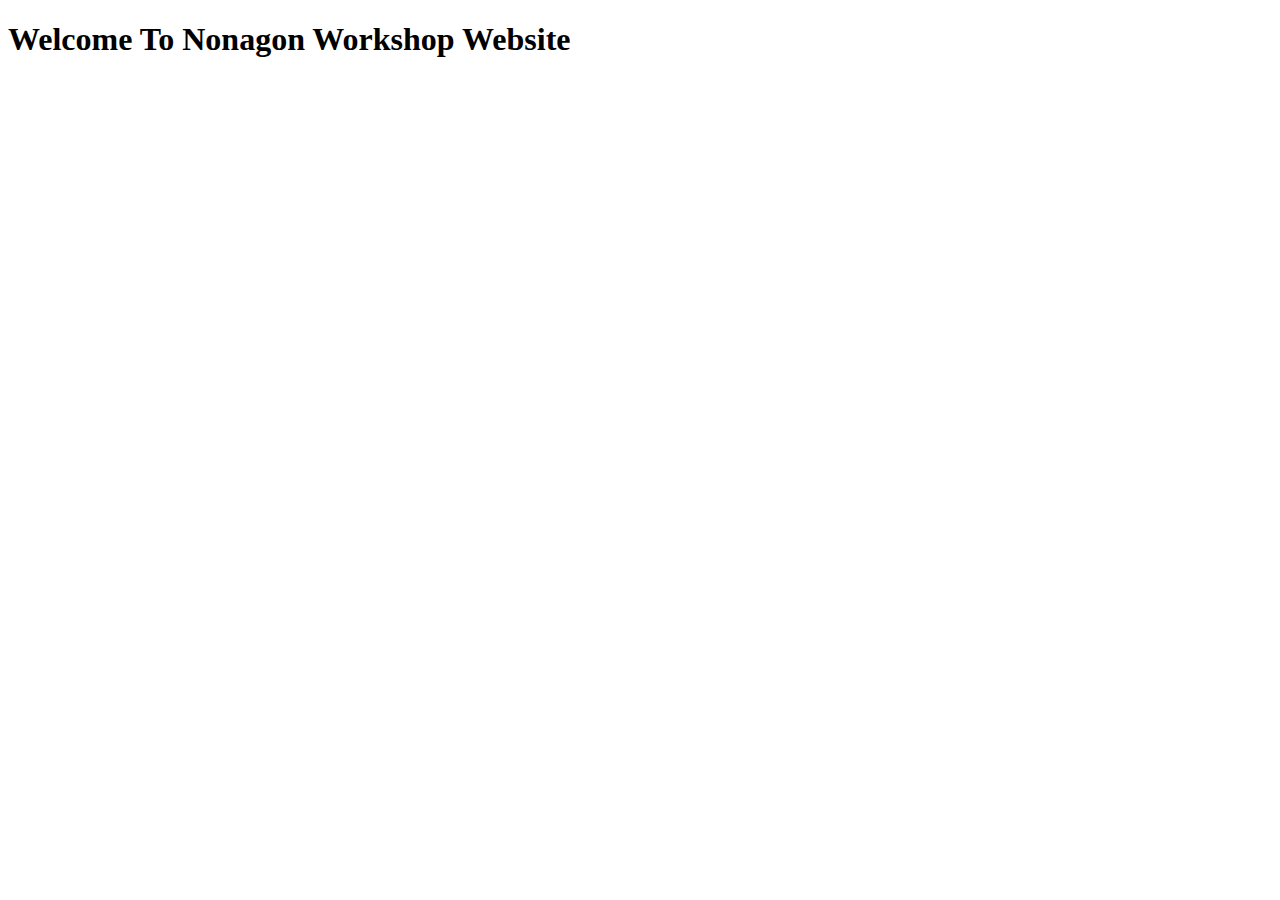
<file: index.html>
<!DOCTYPE html>
<html lang="en">
<head>
  <meta charset="UTF-8">
  <meta name="viewport" content="width=device-width, initial-scale=1.0">
  <title>Nonagon Site</title>
  <link rel="icon" href="https://avatars.githubusercontent.com/u/240514628?s=200&v=4" type="image/x-icon">
</head>
<body>
  <div id=main class=main>
    <h1>Welcome To Nonagon Workshop Website</h1>
    <p></p>
  </div>
</body>
</html>
</file>
